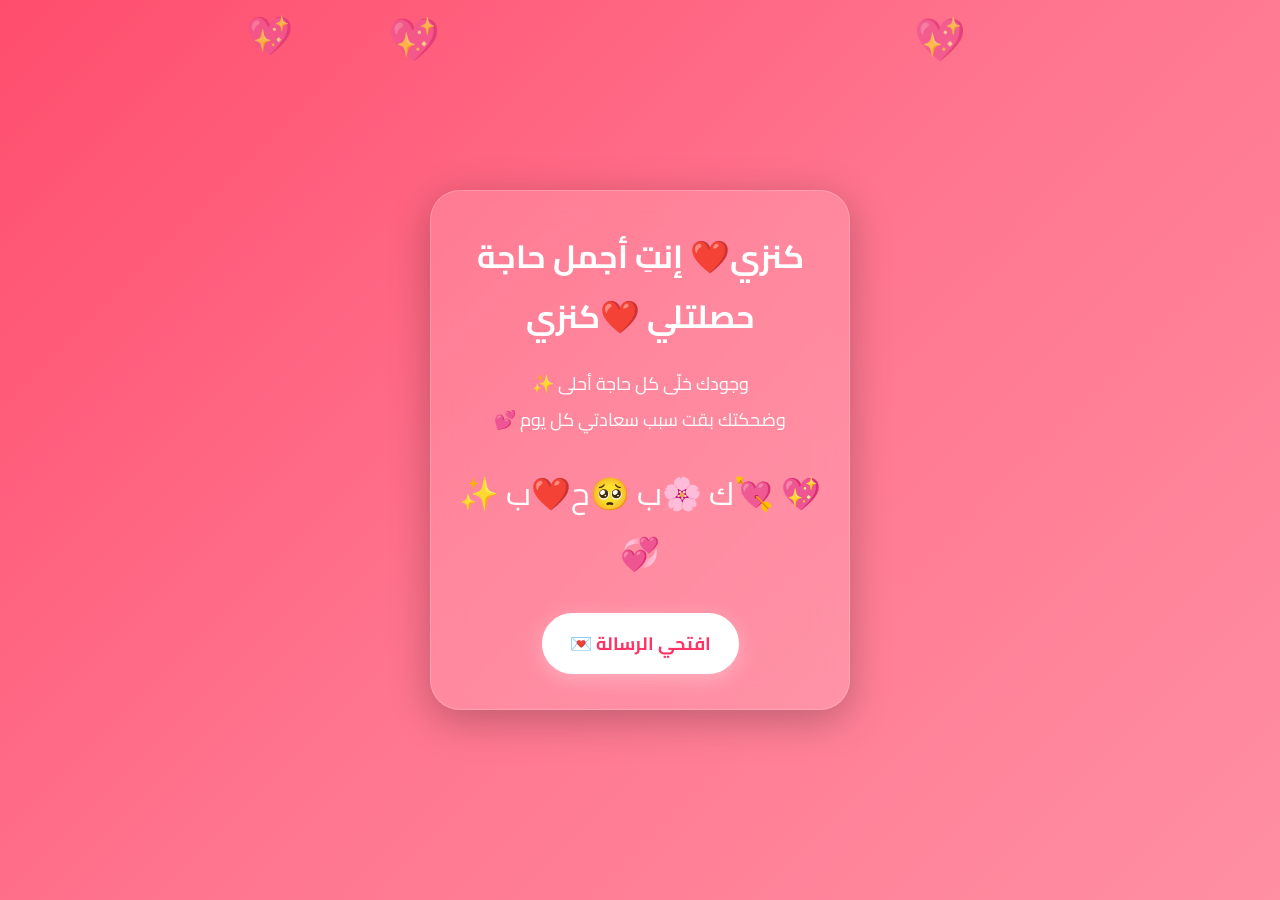
<file: index.html>
<!DOCTYPE html>
<html lang="ar" dir="rtl">
<head>
  <meta charset="UTF-8" />
  <meta name="viewport" content="width=device-width, initial-scale=1.0" />
  <title>أجمل  كنزي حب ❤️</title>
  <link rel="stylesheet" href="style.css" />
</head>
<body>

<div class="hearts"></div>

<section class="hero">
  <div class="glass">
    <h1>كنزي❤️ إنتِ أجمل حاجة حصلتلي ❤️كنزي</h1>

    <p>
      وجودك خلّى كل حاجة أحلى ✨<br>
      وضحكتك بقت سبب سعادتي كل يوم 💕
    </p>

    <div class="emoji-row">
      💖 💘ك 🌸ب 🥺ح❤️ب ✨ 💞
    </div>

    <a href="message.html" class="love-btn">
      افتحي الرسالة 💌
    </a>
  </div>
</section>

<script src="script.js"></script>
</body>
</html>
</file>
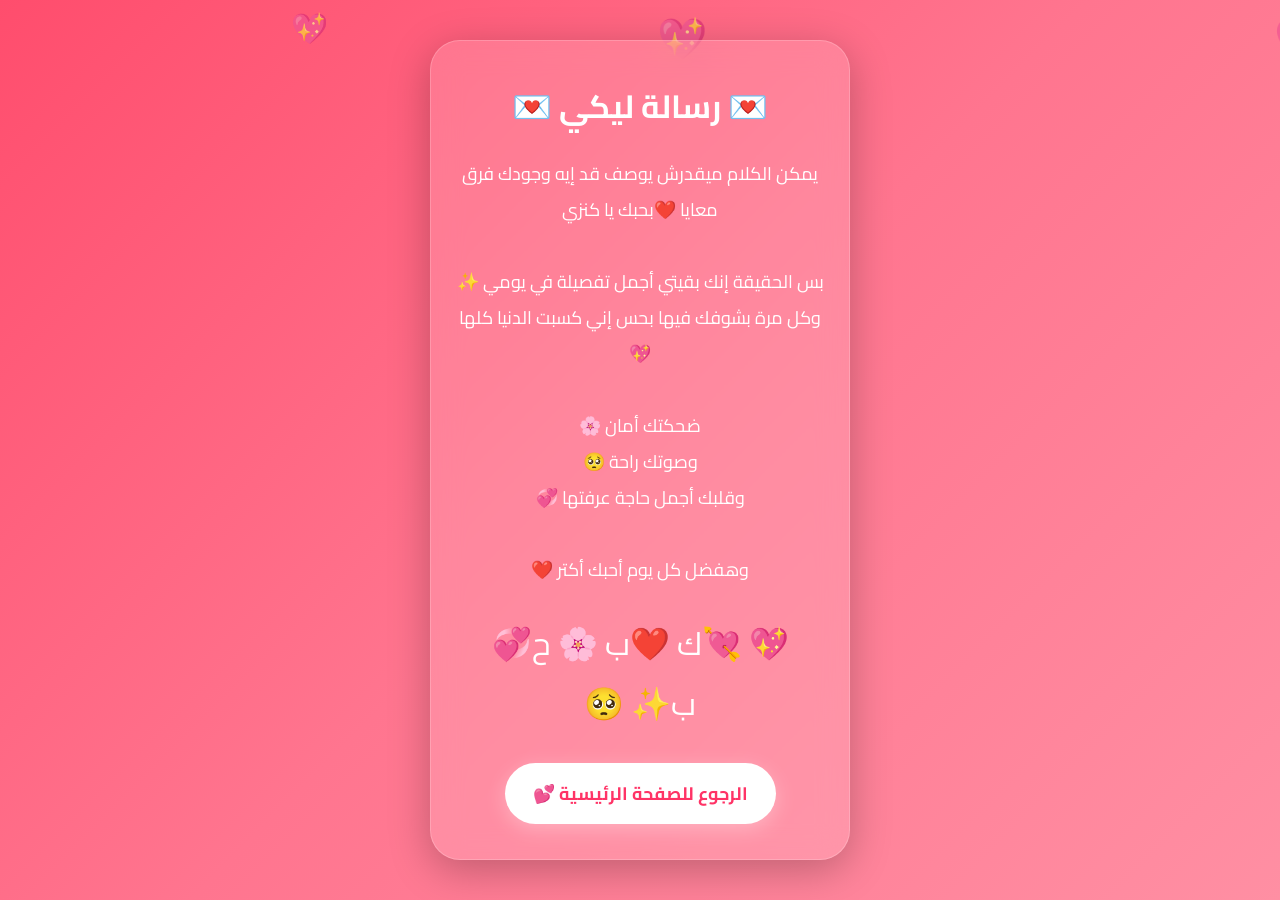
<file: message.html>
<!DOCTYPE html>
<html lang="ar" dir="rtl">
<head>
  <meta charset="UTF-8" />
  <meta name="viewport" content="width=device-width, initial-scale=1.0" />
  <title>رسالةل كنزي حب 💌</title>
  <link rel="stylesheet" href="style.css" />
</head>
<body>

<div class="hearts"></div>

<section class="message-page">
  <div class="message-box">

    <h1>💌 رسالة ليكي 💌</h1>

    <p>
      يمكن الكلام ميقدرش يوصف قد إيه وجودك فرق معايا ❤️بحبك يا كنزي<br><br>

      بس الحقيقة إنك بقيتي أجمل تفصيلة في يومي ✨<br>
      وكل مرة بشوفك فيها بحس إني كسبت الدنيا كلها 💖<br><br>

      ضحكتك أمان 🌸<br>
      وصوتك راحة 🥺<br>
      وقلبك أجمل حاجة عرفتها 💞<br><br>

      وهفضل كل يوم أحبك أكتر ❤️
    </p>

    <div class="emoji-big">
      💖 💘ك ❤️ب 🌸 ح💞 ب✨ 🥺
    </div>

    <a href="index.html" class="love-btn">
      الرجوع للصفحة الرئيسية 💕
    </a>

  </div>
</section>

<script src="script.js"></script>
</body>
</html>
</file>
<file: style.css>
@import url('https://fonts.googleapis.com/css2?family=Cairo:wght@300;400;700&display=swap');

*{
  margin:0;
  padding:0;
  box-sizing:border-box;
  font-family:'Cairo', sans-serif;
}

body{
  background: linear-gradient(135deg,#ff4d6d,#ff758f,#ff8fa3);
  min-height:100vh;
  overflow:hidden;
  color:white;
}

.hero,
.message-page{
  display:flex;
  justify-content:center;
  align-items:center;
  min-height:100vh;
  padding:20px;
}

.glass,
.message-box{
  width:100%;
  max-width:420px;
  background:rgba(255,255,255,0.15);
  border:1px solid rgba(255,255,255,0.2);
  backdrop-filter:blur(15px);
  border-radius:30px;
  padding:35px 25px;
  text-align:center;
  box-shadow:0 10px 40px rgba(0,0,0,0.25);
  animation:fadeIn 1.5s ease;
}

h1{
  font-size:32px;
  margin-bottom:20px;
}

p{
  font-size:18px;
  line-height:2;
}

.emoji-row,
.emoji-big{
  margin-top:25px;
  font-size:32px;
  animation:pulse 2s infinite;
}

.love-btn{
  display:inline-block;
  margin-top:30px;
  padding:14px 28px;
  border-radius:50px;
  text-decoration:none;
  background:white;
  color:#ff3366;
  font-size:18px;
  font-weight:bold;
  transition:0.4s;
  box-shadow:0 5px 20px rgba(255,255,255,0.3);
}

.love-btn:hover{
  transform:scale(1.08);
  background:#ffe5ec;
}

.hearts{
  position:fixed;
  width:100%;
  height:100%;
  overflow:hidden;
  top:0;
  left:0;
  z-index:-1;
}

.heart{
  position:absolute;
  color:white;
  animation:float 8s linear infinite;
  opacity:0.7;
}

@keyframes float{
  0%{
    transform:translateY(100vh) scale(0);
  }
  100%{
    transform:translateY(-10vh) scale(1.5);
  }
}

@keyframes pulse{
  0%{
    transform:scale(1);
  }
  50%{
    transform:scale(1.1);
  }
  100%{
    transform:scale(1);
  }
}

@keyframes fadeIn{
  from{
    opacity:0;
    transform:translateY(30px);
  }
  to{
    opacity:1;
    transform:translateY(0);
  }
}

@media(max-width:500px){

  h1{
    font-size:26px;
  }

  p{
    font-size:16px;
  }

  .emoji-row,
  .emoji-big{
    font-size:26px;
  }

  .love-btn{
    width:100%;
  }
}
</file>
